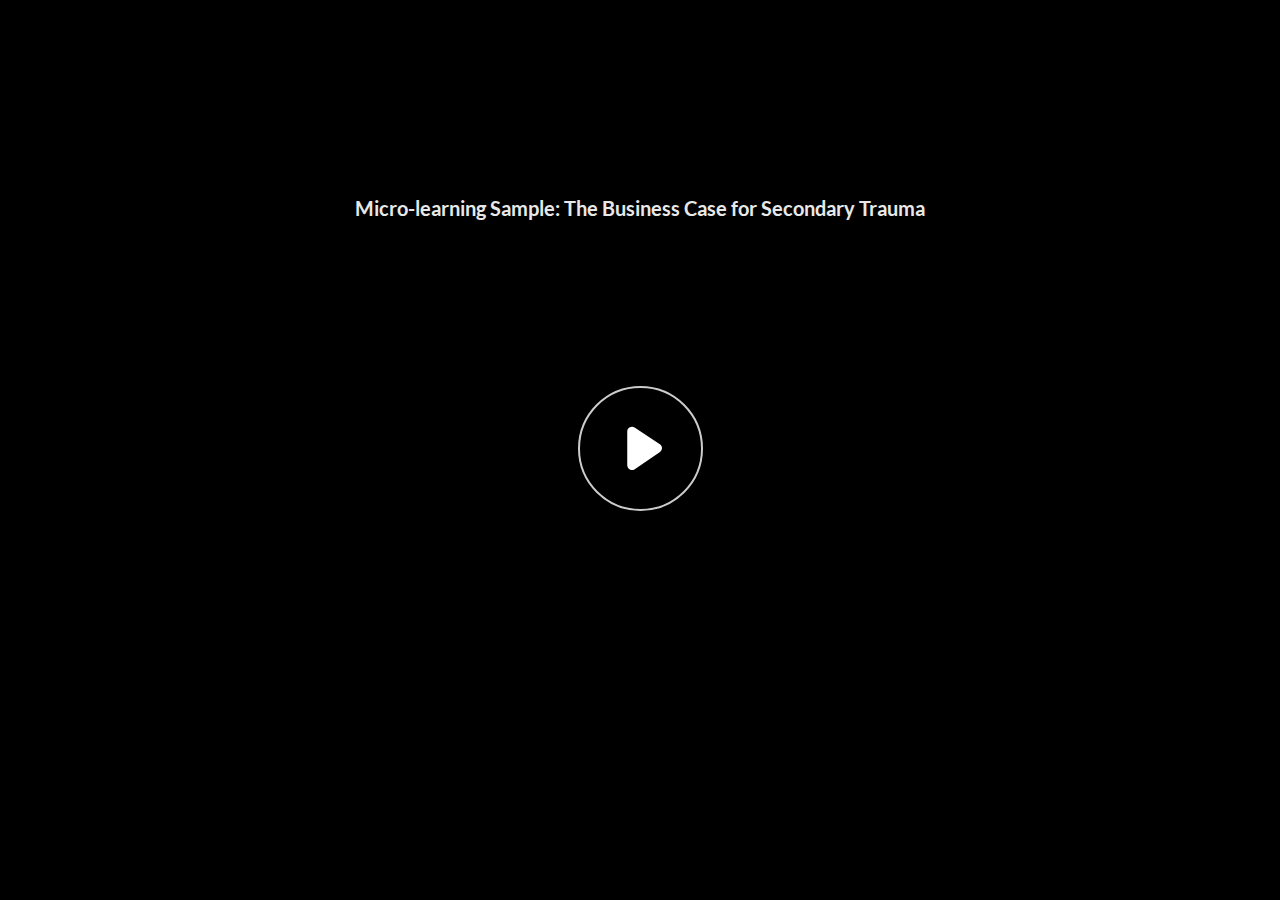
<file: index.html>
﻿<!doctype html>
<html lang="en-US">
<head>
  <meta charset="utf-8">
  <!-- Created using Storyline 360 x64 - http://www.articulate.com  -->
  <!-- version: 3.95.33670.0 -->
  <title>Micro-learning Sample: The Business Case for Secondary Trauma</title>
  <meta http-equiv="x-ua-compatible" content="IE=edge"/>
  <meta name="viewport" content="width=device-width,initial-scale=1,user-scalable=no,shrink-to-fit=no,minimal-ui"/>
  <meta name="apple-mobile-web-app-capable" content="yes"/>
  <style>
    html, body { height: 100%; padding: 0; margin: 0 }
    #app { height: 100%; width: 100%; }
  </style>

  <script>
    window.DS = {};
    window.globals = {
      DATA_PATH_BASE: '',
      HAS_FRAME: true,
      HAS_SLIDE: true,

      lmsPresent: false,
      tinCanPresent: false,
      cmi5Present: false,
      aoSupport: false,
      scale: 'noscale',
      captureRc: false,
      browserSize: 'optimal',
      bgColor: '#282828',
      features: 'DropInAcc,DropInBase,DropInCore,DropInInteractions,DropInMisc,DropInVectors,DropInVideo,LayerPresentAsDialog,MultipleQuizTracking,UpdatedThemeEditor',
      themeName: 'unified',
      preloaderColor: '#FFFFFF',
      suppressAnalytics: false,
      productChannel: 'stable',
      publishSource: 'storyline',
      aid: 'aid|53f8c001-f1ba-434d-8e84-e1bfda21e76f',
      cid: '15117acb-6af7-46b4-abe2-1689dc5ca49a',
      playerVersion: '3.95.33670.0',
      publishTimestamp: '2025-01-09T18:10:55.6596016Z',
      maxIosVideoElements: 10,
      connectionSettings: { message: 'You%20are%20offline.%20Trying%20to%20reconnect...', useDarkTheme: false, mode: 'disabled' },
      hasFeature: function(feature) {
        return this.features.split(',').includes(feature);
      },
      
      parseParams: function(qs) {
        if (window.globals.parsedParams != null) {
          return window.globals.parsedParams;
        }
        qs = (qs || window.location.search.substr(1)).split('+').join(' ');
        var params = {},
            tokens,
            re = /[?&]?([^=]+)=([^&]*)/g;

        while (tokens = re.exec(qs)) {
          params[decodeURIComponent(tokens[1]).trim()] =
            decodeURIComponent(tokens[2]).trim();
        }
        window.globals.parsedParams = params;
        return params;
      }

    };
  </script>
  <script>
    var isIe11 = ('ActiveXObject' in window || window.MSBlobBuilder != null)
      && window.msCrypto != null && !window.ActiveXObject;
    if (isIe11) {
      window.globals.unsupportedBrowser = true;
      document.write(atob('[base64]'));
    }
  </script>

  <script>
    if (window.globals.hasFeature('MultiLanguageSinglePackageSupport')) {
      
      
    }
  </script>

  
  <script>window.THREE = { };</script>
  
</head>
<body style="background: #282828" class="cs-HTML theme-unified">
  <!-- 360 -->
  <script>!function(){var e,i=/iPhone/i,o=/iPod/i,n=/iPad/i,t=/\biOS-universal(?:.+)Mac\b/i,r=/\bAndroid(?:.+)Mobile\b/i,a=/Android/i,d=/(?:SD4930UR|\bSilk(?:.+)Mobile\b)/i,p=/Silk/i,l=/Windows Phone/i,u=/\bWindows(?:.+)ARM\b/i,b=/BlackBerry/i,s=/BB10/i,c=/Opera Mini/i,f=/\b(CriOS|Chrome)(?:.+)Mobile/i,h=/Mobile(?:.+)Firefox\b/i,v=function(e){return void 0!==e&&"MacIntel"===e.platform&&"number"==typeof e.maxTouchPoints&&e.maxTouchPoints>1&&"undefined"==typeof MSStream};e=function(e){var m={userAgent:"",platform:"",maxTouchPoints:0};e||"undefined"==typeof navigator?"string"==typeof e?m.userAgent=e:e&&e.userAgent&&(m={userAgent:e.userAgent,platform:e.platform,maxTouchPoints:e.maxTouchPoints||0}):m={userAgent:navigator.userAgent,platform:navigator.platform,maxTouchPoints:navigator.maxTouchPoints||0};var g=m.userAgent,y=g.split("[FBAN");void 0!==y[1]&&(g=y[0]),void 0!==(y=g.split("Twitter"))[1]&&(g=y[0]);var A=function(e){return function(i){return i.test(e)}}(g),w={apple:{phone:A(i)&&!A(l),ipod:A(o),tablet:!A(i)&&(A(n)||v(m))&&!A(l),universal:A(t),device:(A(i)||A(o)||A(n)||A(t)||v(m))&&!A(l)},amazon:{phone:A(d),tablet:!A(d)&&A(p),device:A(d)||A(p)},android:{phone:!A(l)&&A(d)||!A(l)&&A(r),tablet:!A(l)&&!A(d)&&!A(r)&&(A(p)||A(a)),device:!A(l)&&(A(d)||A(p)||A(r)||A(a))||A(/\bokhttp\b/i)},windows:{phone:A(l),tablet:A(u),device:A(l)||A(u)},other:{blackberry:A(b),blackberry10:A(s),opera:A(c),firefox:A(h),chrome:A(f),device:A(b)||A(s)||A(c)||A(h)||A(f)},any:!1,phone:!1,tablet:!1};return w.any=w.apple.device||w.android.device||w.windows.device||w.other.device,w.phone=w.apple.phone||w.android.phone||w.windows.phone,w.tablet=w.apple.tablet||w.android.tablet||w.windows.tablet,w}(),"object"==typeof exports&&"undefined"!=typeof module?module.exports=e:"function"==typeof define&&define.amd?define((function(){return e})):this.isMobile=e}();
    window.isMobile.apple.tablet = window.isMobile.apple.tablet ||
      (navigator.platform === 'MacIntel' && navigator.maxTouchPoints > 1);
    window.isMobile.apple.device = window.isMobile.apple.device || window.isMobile.apple.tablet;
    window.isMobile.tablet = window.isMobile.tablet || window.isMobile.apple.tablet;
    window.isMobile.any = window.isMobile.any || window.isMobile.apple.tablet;
  </script>

  <div id="focus-sink" tabindex="-1"></div>

  <div id="preso"></div>
  <script>
    (function() {

      var classTypes = [ 'desktop', 'mobile', 'phone', 'tablet' ];

      var addDeviceClasses = function(prefix, testObj) {
        var curr, i;
        for (i = 0; i < classTypes.length; i++) {
          curr = classTypes[i];
          if (testObj[curr]) {
            document.body.classList.add(prefix + curr);
          }
        }
      };

      var params = window.globals.parseParams(),
          isDevicePreview = params.devicepreview === '1',
          isPhoneOverride = params.deviceType === 'phone' || (isDevicePreview && params.phone == '1'),
          isTabletOverride = (params.deviceType === 'tablet' || isDevicePreview) && !isPhoneOverride,
          isMobileOverride = isPhoneOverride || isTabletOverride;

      var deviceView = {
        desktop: !window.isMobile.any && !isMobileOverride,
        mobile: window.isMobile.any || isMobileOverride,
        phone: isPhoneOverride || (window.isMobile.phone && !isTabletOverride),
        tablet: isTabletOverride || window.isMobile.tablet
      };

      window.globals.deviceView = deviceView;
      window.isMobile.desktop = !window.isMobile.any;
      window.isMobile.mobile = window.isMobile.any;

      addDeviceClasses('view-', deviceView);

    })();
  </script>
  
  <script src='story_content/triggers.js' type=text/javascript></script>
<script src='story_content/user.js' type=text/javascript></script>
  <div class="slide-loader"></div>

  <script>
    var doc = document, loader = doc.body.querySelector('.slide-loader'); [ 1, 2, 3 ].forEach(function(n) { var d = doc.createElement('div'); d.style.backgroundColor = window.globals.preloaderColor; d.classList.add('mobile-loader-dot'); d.classList.add('dot' + n); loader.appendChild(d); });
  </script>

  <div class="mobile-load-title-overlay" style="display: none">
    <div class="mobile-load-title">Micro-learning Sample: The Business Case for Secondary Trauma</div>
  </div>

  <div class="mobile-chrome-warning"></div>

  
<style>
  .warn-connection-dialog {
    display: none;
    background: transparent;
    pointer-events: all;
    position: fixed;
    left: 0;
    top: 0;
    width: 100%;
    height: 100%;
    z-index: 999;
  }

  .warn-connection-content {
    pointer-events: all;
    border-radius: 4px;
    background: white;
    border: 1px solid #E7E7E7;
    color: #333333;
    box-shadow: 0 2px 4px rgba(0, 0, 0, 0.25);
    transition: all 150ms ease-out;
    position: absolute;
    white-space: nowrap;
  }

  .view-phone.is-landscape .warn-connection-content {
    left: 23px;
    bottom: 23px;
  }

  .view-tablet.is-landscape .warn-connection-content {
    left: 50%;
    top: 20px;
    transform: translateX(-50%);
  }

  .view-mobile.is-portrait .warn-connection-content {
    transform: translate(-50%, calc(-100% - 15px));
  }

  .warn-connection-content p {
    display: inline-block;
    margin: 0 8px 0 0;
    line-height: 33px;
    font-size: 11px;
  }

  .warn-connection-content svg {
    position: relative;
    vertical-align: middle;
    margin: 0 2px 2px 8px;
  }

  .view-desktop .warn-connection-content {
    left: 1.5em;
    bottom: 1.5em;
  }

  .view-desktop .warn-connection-content p {
    font-size: 1.1em;
  }

  .is-offline .warn-connection-dialog {
    display: block;
  }

  .is-offline .cs-panel * {
    pointer-events: none !important;
  }

  .is-offline .cs-panel {
    pointer-events: all !important;
  }

  .is-offline #nav-controls * {
    pointer-events: none !important;
  }

  .is-offline #nav-controls {
    pointer-events: all !important;
  }
</style>

<div class="warn-connection-dialog" role="alertdialog" aria-modal="true" tabindex="0" aria-labelledby="warn-connection-message">
  <div class="warn-connection-content">
    <svg width="17" height="15" viewBox="0 0 17 15" xmlns="http://www.w3.org/2000/svg">
      <path fill="#8F0000" stroke="white" d="M16.07,12.98 L15.88,12.23 L9.51,1.21 C8.97,0.26,7.6,0.26,7.06,1.21 L0.69,12.23 C0.15,13.16,0.81,14.36,1.91,14.36 H14.65 C15.47,14.36,16.05,13.7,16.07,12.98 Z"/>
      <path fill="white" stroke="white" d="M8.58,5.5 C8.35,5.28,8.5,5.35,8.21,5.32 C8.09,5.35,7.97,5.49,7.96,5.67 C7.97,5.79,7.98,5.92,7.98,6.04 L7.98,6.04 C7.99,6.17,8,6.31,8.01,6.43 L8.01,6.44 C8.03,6.92,8.06,7.41,8.09,7.9 L8.09,7.9 C8.12,8.39,8.14,8.88,8.17,9.37 C8.17,9.39,8.18,9.42,8.2,9.44 C8.23,9.46,8.25,9.47,8.28,9.47 C8.31,9.47,8.34,9.46,8.35,9.44 C8.37,9.43,8.38,9.4,8.39,9.35 L8.39,9.34 C8.39,9.24,8.4,9.15,8.4,9.05 L8.4,9.05 C8.41,8.96,8.41,8.86,8.42,8.75 C8.43,8.44,8.45,8.12,8.47,7.81 L8.47,7.81 C8.49,7.49,8.51,7.18,8.53,6.87 C8.55,6.46,8.56,6.05,8.59,5.64 L8.6,5.62 C8.6,5.57,8.59,5.53,8.58,5.5 L8.21,5.32 Z"/>
      <circle fill="white" stroke="white" cx="8.3" cy="11.35" r="0.3"/>
    </svg>
    <p id="warn-connection-message">You are offline. Trying to reconnect...</p>
  </div>
</div>

<script>
  (function() {
    window.DS.connection = {
      warningShown: false,
      assets: {},
      loadingAssetGroup: false,
      retryDelay: 500
    };

    var connectionSettings = window.globals.connectionSettings || {};

    var useConnectionMessages = window.AbortController != null &&
      window.location.protocol != 'file:' &&
      connectionSettings.mode === 'normal';

    window.DS.connection.useConnectionMessages = useConnectionMessages;

    var assetCount = 0;
    var checkLoadedId;


    if (useConnectionMessages && connectionSettings != null) {
      var contentEl = document.querySelector('.warn-connection-content');
      var messageEl = contentEl.querySelector('p');

      if (connectionSettings.useDarkTheme) {
        contentEl.style.borderColor = '#BABBBA';
        contentEl.style.backgroundColor = '#282828';
        contentEl.style.color = '#FFFFFF';
      }

      if (connectionSettings.message != null) {
        messageEl.textContent = window.decodeURIComponent(connectionSettings.message);
      }
    }

    function checkAssetsReady() {
      for (var i in DS.connection.assets) {
        if (!DS.connection.assets[i].success) {
          return false;
        }
      }
      return true;
    }

    function stopAssetGroup() {
      if (!useConnectionMessages) { return; }

      assetCount = 0;

      DS.connection.oldAssetGroup = DS.connection.assets;
      DS.connection.assets = {};
      DS.connection.loadingAssetGroup = false;
      clearInterval(checkLoadedId);
    }

    function startAssetGroup() {
      if (!useConnectionMessages) { return; }
      var ticks = 0;
      clearInterval(checkLoadedId);
      checkLoadedId = setInterval(function() {
        var loaded = 0;
        if (assetCount === 0 && loaded === 0) {
          clearInterval(checkLoadedId);
          return;
        }

        for (var i in DS.connection.assets) {
          if (DS.connection.assets[i].success) {
            loaded++;
          }
        }

        if (assetCount === loaded && checkAssetsReady()) {
          for (var i in DS.connection.assets) {
            if (DS.connection.assets[i].action) {
              DS.connection.assets[i].action();
            }
          }
          hideWarning();
          stopAssetGroup();
        }
      }, 100)
    }

    function requiredAsset(url, action, retry, type) {
      if (!useConnectionMessages) { return; }
      if (DS.connection.assets[url]) { return; }

      DS.connection.assets[url] = {
        success: false, action: action, retry: retry, type: type
      };
      assetCount = Object.keys(DS.connection.assets).length;
      if (!DS.connection.loadingAssetGroup) {
        startAssetGroup();
      }
      DS.connection.loadingAssetGroup = true;
    }

    function assetLoaded(url) {
      if (!useConnectionMessages) { return; }
      if (DS.connection.assets[url]) {
        DS.connection.assets[url].success = true;
      }
    }

    function assetFailed(url) {
      if (!useConnectionMessages) { return; }
      if (!DS.connection.assets[url]) {
        if (/\.js$/.test(url) && url.indexOf('transcripts') === -1) {
          setTimeout(function() {
            if (DS.connection.lastSlideLoaded != null) {
              DS.connection.lastSlideLoaded();
            }
          }, DS.connection.retryDelay);
        }
        return;
      }
      if (!DS.connection.warningShown) { showWarning(); }
      if (DS.connection.assets[url].retry) {
        setTimeout(function() {
          if (!DS.connection.assets[url].success) {
            DS.connection.assets[url].retry()
          }
        }, DS.connection.retryDelay);
      }
    }

    function hideWarning() {
      document.body.classList.remove('is-offline');
      DS.connection.warningShown = false;
      enableKeys();
    }
    DS.connection.hideWarning = hideWarning

    function showWarning(btn) {
      document.body.classList.add('is-offline')
      DS.connection.warningShown = true;
      updateWarningPosition();
      disableKeys();
    }

    function updateWarningPosition() {
      if (!DS.connection.warningShown) {
        return;
      }

      var isPortrait = document.body.classList.contains('is-portrait');
      var isMobile = document.body.classList.contains('view-mobile');
      var warningEl = document.querySelector('.warn-connection-content');

      if (isPortrait && isMobile) {
        var slide = document.querySelector('.primary-slide');
        var slideRect = slide != null
          ? slide.getBoundingClientRect()
          : { top: window.innerHeight, left: 0, width: window.innerWidth };

        warningEl.style.top = `${slideRect.top}px`
        warningEl.style.left = `${slideRect.left + slideRect.width / 2}px`
      } else {
        warningEl.style.top = null;
        warningEl.style.left = null;
      }

      window.requestAnimationFrame(updateWarningPosition);
    }

    function onDisableKeyDown(e) {
      e.preventDefault();
      e.stopImmediatePropagation();
    }

    function onDisableKeyUp(e) {
      e.preventDefault();
      e.stopImmediatePropagation();
    }

    var accStyle = document.createElement('style');
    var warnDialogEl = document.querySelector('.warn-connection-dialog');

    function disableKeys() {
      if (DS.views && DS.views.nsStack && DS.views.nsStack.length === 1) {
        DS.views.nsStack[0].tabReachable = false
        DS.views.nsStack[0].updateTabIndex(true, true);
      }

      accStyle.innerHTML = '.acc-shadow-dom { display: none; }';
      document.body.appendChild(accStyle);

      warnDialogEl.parentNode.append(warnDialogEl);
      warnDialogEl.focus();
    }

    function enableKeys() {
      accStyle.remove();
      if (DS.views && DS.views.nsStack && DS.views.nsStack.length === 1 && DS.views.nsStack[0].name === '_frame') {
        DS.views.nsStack[0].tabReachable = true;
        DS.views.nsStack[0].updateTabIndex();
      }
    }

    // these will all be noops if the feature flag isn't set in
    // the data and `window.globals.features`
    DS.connection.requiredAsset = requiredAsset;
    DS.connection.assetLoaded = assetLoaded;
    DS.connection.assetFailed = assetFailed;
    DS.connection.stopAssetGroup = stopAssetGroup;
    DS.connection.startAssetGroup = startAssetGroup;
  })();
</script>


  <script>
    
    if (window.autoSpider && window.vInterfaceObject) {
      document.querySelector('.mobile-load-title-overlay').style.display = 'none';
    }
  </script>

  

  <link rel="stylesheet" href="html5/data/css/output.min.css" data-noprefix/>
</body>
<script src="html5/lib/scripts/bootstrapper.min.js"></script>
</html>
</file>
<file: html5/data/css/output.min.css>
@font-face {
  font-family: 'LatoBold Charset1_ BoldB2757E48';
  src: url('[data-uri]');
  font-style: normal;
  font-weight: normal;
}
@font-face {
  font-family: 'Lato Charset1_ 6RHucdBu21BCA46B';
  src: url('[data-uri]');
  font-style: normal;
  font-weight: normal;
}
@font-face {
  font-family: 'Open Sans Charset1_ 6oe4DE10E85';
  src: url('[data-uri]');
  font-style: normal;
  font-weight: normal;
}
@font-face {
  font-family: 'Arial Charset1_ 6VKyihXD216A6E7';
  src: url('[data-uri]');
  font-style: normal;
  font-weight: normal;
}
@font-face {
  font-family: 'Open SansBold CharsBoldAE76CB43';
  src: url('[data-uri]');
  font-style: normal;
  font-weight: normal;
}
@font-face {
  font-family: 'Open Sans Charset0_v9TY33EDE6F2';
  src: url('[data-uri]');
  font-style: normal;
  font-weight: normal;
}
@font-face {
  font-family: 'Arial Charset0_v8wz5YMo9EE9FF07';
  src: url('[data-uri]');
  font-style: normal;
  font-weight: normal;
}
@font-face {
  font-family: 'Open SansBold CharsBoldE47A47C6';
  src: url('[data-uri]');
  font-style: normal;
  font-weight: normal;
}
.cs-HTML {
  background: rgba(40, 40, 40, 1);
}
.cs-pxabnsnfns00001000101 .cs-infopanel  {
  box-shadow: 0 1px 0 rgba(0, 0, 0, 0);
  background: rgba(255, 255, 255, 1);
}
.cs-pxabnsnfns00001000101 .cs-infopanel .cs-link {
  color: rgba(186, 187, 186, 1);
}
.cs-pxabnsnfns00001000101 .cs-infopanel .cs-link:hover {
  color: rgba(255, 255, 255, 1);
}
.cs-pxabnsnfns00001000101 .cs-infopanel .cs-name {
  color: rgba(68, 68, 68, 1);
}
.cs-pxabnsnfns00001000101 .cs-infopanel .cs-title {
  color: rgba(153, 153, 153, 1);
}
.cs-pxabnsnfns00001000101 .cs-infopanelpopup  {
  box-shadow: 0 1px 0 rgba(0, 0, 0, 0);
  background: rgba(0, 0, 0, 0);
}
.cs-pxabnsnfns00001000101 .cs-infopanelpopup .cs-link {
  color: rgba(255, 0, 0, 1);
}
.cs-pxabnsnfns00001000101 .cs-infopanelpopup .cs-link:hover {
  color: rgba(255, 255, 255, 1);
}
.cs-pxabnsnfns00001000101 .cs-infopanelpopup .cs-name {
  color: rgba(255, 255, 255, 1);
}
.cs-pxabnsnfns00001000101 .cs-infopanelpopup .cs-bio {
  color: rgba(186, 187, 186, 1);
}
.cs-pxabnsnfns00001000101 .cs-timer  {
  color: rgba(186, 187, 186, 1);
}
.cs-pxabnsnfns00001000101 .cs-duration stop:first-child {
  stop-color: rgba(60, 60, 60, 1);
}
.cs-pxabnsnfns00001000101 .cs-duration stop:last-child {
  stop-color: rgba(60, 60, 60, 1);
}
.cs-pxabnsnfns00001000101 .cs-elapsed stop:first-child {
  stop-color: rgba(254, 227, 71, 1);
}
.cs-pxabnsnfns00001000101 .cs-elapsed stop:last-child {
  stop-color: rgba(254, 227, 71, 1);
}
.cs-pxabnsnfns00001000101 .cs-timer .cs-pie .cs-innerstroke {
  stroke: rgba(199, 199, 199, 1);
}
.cs-pxabnsnfns00001000101 .cs-timer .cs-pie .cs-innerborder {
  stroke: rgba(255, 255, 255, 1);
}
.cs-pxabnsnfns00001000101 .cs-window  {
  box-shadow: 0 8px 5px rgba(0, 0, 0, 0.2);
  border-color: rgba(49, 99, 0, 0);
  background: rgba(33, 33, 33, 1);
  color: rgba(248, 248, 248, 1);
}
.cs-pxabnsnfns00001000101 .cs-window .cs-diva {
  border-color: rgba(78, 78, 78, 1);
}
.cs-pxabnsnfns00001000101 .cs-window .cs-divb {
  border-color: rgba(78, 78, 78, 0);
}
.cs-pxabnsnfns00001000101 .cs-editor .cs-editor-slide {
  color: rgba(226, 226, 226, 1);
}
.cs-pxabnsnfns00001000101 .cs-editor .cs-editor-html {
  color: rgba(186, 187, 186, 1);
}
.cs-pxabnsnfns00001000101 .cs-editor .cs-editor-button {
  text-shadow: 0 1px 0 rgba(0, 0, 0, 0);
  color: rgba(255, 255, 255, 1);
  border-color: rgba(211, 211, 211, 1);
  background: rgba(34, 34, 34, 1);
}
.cs-pxabnsnfns00001000101 .cs-editor .cs-editor-button:hover {
  background: rgba(68, 68, 68, 1);
}
.cs-pxabnsnfns00001000101 .cs-editor .cs-editor-button:active {
  background: rgba(68, 68, 68, 1);
}
.cs-pxabnsnfns00001000101 .cs-listitem  {
  color: rgba(186, 187, 186, 1);
  border-color: none;
  border: 1px solid transparent;
}
.cs-pxabnsnfns00001000101 .cs-listitem:hover {
  background: rgba(255, 255, 255, 0.06);
  border-color: rgba(108, 108, 108, 1) !important;
  border-width: 1px;
  border-radius: 2px;
  border-style: solid;
  box-sizing: border-box;
}
.cs-pxabnsnfns00001000101 .cs-listitem.hover {
  background: rgba(255, 255, 255, 0.06);
  border-color: rgba(108, 108, 108, 1) !important;
  border-width: 1px;
  border-radius: 2px;
  border-style: solid;
  box-sizing: border-box;
}
.cs-pxabnsnfns00001000101 .cs-glossary  {
  color: rgba(186, 187, 186, 1);
}
.cs-pxabnsnfns00001000101 .cs-glossary .cs-scrolling-panel {
  background: rgba(0, 0, 0, 0);
}
.cs-pxabnsnfns00001000101 .cs-glossary .cs-term.cs-selected .cs-choice-list-trigger {
  color: rgba(255, 255, 255, 1);
  background: rgba(255, 255, 255, 1);
}
.cs-pxabnsnfns00001000101 .cs-glossary .cs-term.cs-selected .cs-choice-list-trigger:focus {
  color: rgba(255, 255, 255, 1);
  background: rgba(255, 255, 255, 1);
}
.cs-pxabnsnfns00001000101 .cs-glossary .cs-term:hover .cs-choice-list-trigger {
  background: rgba(186, 187, 186, 1);
}
.cs-pxabnsnfns00001000101 .cs-glossary .cs-term.hover .cs-choice-list-trigger {
  background: rgba(186, 187, 186, 1);
}
.cs-pxabnsnfns00001000101 .cs-glossary .cs-term .cs-choice-list-trigger:focus {
  background: rgba(186, 187, 186, 1);
}
.cs-pxabnsnfns00001000101 .cs-glossary .cs-diva {
  border-color: rgba(0, 0, 0, 0);
}
.cs-pxabnsnfns00001000101 .cs-glossary .cs-divb {
  border-color: rgba(0, 0, 0, 0);
}
.cs-pxabnsnfns00001000101 .cs-glossary .cs-divc {
  border-color: rgba(0, 0, 0, 0);
}
.cs-pxabnsnfns00001000101 .cs-glossary .cs-heading {
  color: rgba(248, 248, 248, 1);
  font-weight: 700;
}
.note-content p span {
  color: rgba(186, 187, 186, 1);
  line-height: 1.4em;
  font-size: 103.769%;
}
.cs-pxabnsnfns00001000101 .cs-resource .cs-separator {
  border-color: rgba(0, 0, 0, 0);
}
.cs-pxabnsnfns00001000101 .cs-outline  {
  color: rgba(45, 45, 45, 1);
}
.cs-pxabnsnfns00001000101 .cs-outline .cs-diva {
  border-color: rgba(0, 0, 0, 0);
}
.cs-pxabnsnfns00001000101 .cs-outline .cs-divb {
  border-color: rgba(0, 0, 0, 0);
}
.cs-pxabnsnfns00001000101 .cs-outline .cs-divc {
  border-color: rgba(0, 0, 0, 0);
}
.cs-pxabnsnfns00001000101 .cs-outline .cs-search-filter:hover {
  color: rgba(0, 0, 0, 0);
}
.cs-pxabnsnfns00001000101 .cs-outline .cs-search-filter.hover {
  color: rgba(0, 0, 0, 0);
}
.cs-pxabnsnfns00001000101 .cs-transcript  {
  color: rgba(255, 255, 255, 1);
}
.cs-pxabnsnfns00001000101 .cs-transcript .cs-div {
  border-color: rgba(0, 0, 0, 0);
}
.cs-pxabnsnfns00001000101 .cs-tabs:not(.topmenu-item) {
  color: rgba(248, 248, 248, 1);
}
.cs-pxabnsnfns00001000101 .cs-tabs .cs-inner-button:not(.topmenu-item) {
  text-shadow: 0 1px 0 rgba(0, 0, 0, 0);
}
.cs-pxabnsnfns00001000101 .cs-tabs:hover:not(.topmenu-item) {
  color: rgba(248, 248, 248, 1);
}
.cs-pxabnsnfns00001000101 .cs-tabs.cs-selected {
  background: rgba(0, 0, 0, 0);
  color: rgba(248, 248, 248, 1);
}
.cs-pxabnsnfns00001000101 .cs-seekcontrol  {
  background: rgba(0, 0, 0, 0);
  border-color: rgba(0, 0, 0, 0);
}
.cs-pxabnsnfns00001000101 .cs-seekcontrol .cs-button:hover .cs-icon {
  fill: rgba(255, 255, 255, 1);
}
.cs-pxabnsnfns00001000101 .cs-seekcontrol .cs-button.hover .cs-icon {
  fill: rgba(255, 255, 255, 1);
}
.cs-pxabnsnfns00001000101 .cs-seekcontrol .cs-button .cs-icon-shadow {
  fill: rgba(0, 0, 0, 0);
}
.cs-pxabnsnfns00001000101 .cs-seekcontrol .cs-button .cs-icon {
  fill: rgba(180, 180, 180, 1);
}
.cs-pxabnsnfns00001000101 .cs-seekcontrol .cs-seek .cs-fill {
  background: rgba(255, 255, 255, 0.6);
}
.cs-pxabnsnfns00001000101 .cs-seekcontrol .cs-seek {
  background: rgba(108, 108, 108, 1);
  border-color: rgba(0, 0, 0, 0);
}
.cs-pxabnsnfns00001000101 .cs-searchinput .cs-input {
  color: rgba(186, 187, 186, 1);
  border-color: rgba(0, 0, 0, 0);
  background: rgba(255, 255, 255, 0.06);
}
.cs-pxabnsnfns00001000101 .cs-searchinput .cs-input:focus {
  color: rgba(248, 248, 248, 1);
  background: rgba(41, 41, 41, 1);
}
.cs-pxabnsnfns00001000101 .cs-searchinput .cs-input:hover {
  box-shadow: inset 0 0 1px 0 rgba(69, 126, 19, 0);
}
.cs-pxabnsnfns00001000101 .cs-searchinput .cs-input.hover {
  box-shadow: inset 0 0 1px 0 rgba(69, 126, 19, 0);
}
.cs-pxabnsnfns00001000101 .cs-searchinput .cs-button .cs-icon {
  fill: rgba(186, 187, 186, 1);
}
.cs-pxabnsnfns00001000101 .cs-searchinput .cs-button:hover {
  fill: rgba(63, 133, 0, 1);
}
.cs-pxabnsnfns00001000101 .cs-searchinput .cs-button.hover {
  fill: rgba(63, 133, 0, 1);
}
.cs-pxabnsnfns00001000101 .cs-menu  {
  box-shadow: 0 1px 0 rgba(0, 0, 0, 0);
  background: rgba(33, 33, 33, 1);
}
.cs-pxabnsnfns00001000101 .cs-topmenu-item.active .cs-tab {
  background: rgba(33, 33, 33, 1);
}
.cs-pxabnsnfns00001000101 .cs-logo  {
  box-shadow: 0 1px 0 rgba(37, 75, 0, 1);
  background: rgba(255, 255, 255, 0);
}
.cs-pxabnsnfns00001000101 .cs-checkbox  {
  color: rgba(255, 255, 255, 1);
}
.cs-pxabnsnfns00001000101 .cs-checkbox:hover {
  border-color: rgba(175, 221, 130, 1);
}
.cs-pxabnsnfns00001000101 .cs-checkbox.hover {
  border-color: rgba(175, 221, 130, 1);
}
.cs-pxabnsnfns00001000101 .cs-checkbox .cs-box {
  color: rgba(255, 255, 255, 1);
  border-color: rgba(42, 83, 0, 1);
}
.cs-pxabnsnfns00001000101 .cs-checkbox .cs-box:checked::after {
  color: rgba(43, 196, 0, 1);
}
.cs-pxabnsnfns00001000101 .cs-button  {
  text-shadow: 0 1px 0 rgba(0, 0, 0, 0);
  color: rgba(186, 187, 186, 1);
  border-color: rgba(0, 0, 0, 0);
  background: rgba(0, 0, 0, 0);
  box-shadow: 0 1px 0 rgba(0, 0, 0, 0);
}
.cs-pxabnsnfns00001000101 .cs-button .cs-icon {
  fill: rgba(186, 187, 186, 1);
}
.cs-pxabnsnfns00001000101 .cs-button .cs-icon-shadow {
  fill: rgba(0, 0, 0, 0);
}
.cs-pxabnsnfns00001000101 .cs-button:hover {
  background: rgba(248, 248, 248, 1);
}
.cs-pxabnsnfns00001000101 .cs-button.hover {
  background: rgba(248, 248, 248, 1);
}
.cs-pxabnsnfns00001000101 .cs-button:active {
  background: rgba(0, 0, 0, 0);
}
.cs-pxabnsnfns00001000101 .cs-button.cs-disabled:hover {
  background: rgba(0, 0, 0, 0);
}
.cs-pxabnsnfns00001000101 .cs-button.cs-disabled.hover {
  background: rgba(0, 0, 0, 0);
}
.cs-pxabnsnfns00001000101 .cs-button.cs-disabled:active {
  background: rgba(0, 0, 0, 0);
}
.cs-pxabnsnfns00001000101 .cs-button.cs-volume:hover {
  background: rgba(0, 0, 0, 0);
}
.cs-pxabnsnfns00001000101 .cs-button.cs-volume.hover {
  background: rgba(0, 0, 0, 0);
}
.cs-pxabnsnfns00001000101 .cs-button.cs-volume:active {
  background: rgba(0, 0, 0, 0);
}
.cs-pxabnsnfns00001000101.cs-base  {
  color: rgba(186, 187, 186, 1);
  border-color: rgba(40, 40, 40, 1);
  background: rgba(40, 40, 40, 1);
}
.cs-pxabnsnfns00001000101.cs-base .cs-separator .cs-diva {
  background: rgba(69, 69, 69, 1);
}
.cs-pxabnsnfns00001000101.cs-base .cs-separator .cs-divb {
  background: rgba(0, 0, 0, 0);
}
.cs-pxabnsnfns00001000101.cs-base .cs-topmenu-item.active .cs-tab {
  border-color: rgba(69, 69, 69, 1);
}
.cs-pxabnsnfns00001000101.cs-base .cs-topmenu-item.active .cs-panel {
  border-color: rgba(69, 69, 69, 1);
}
.cs-pxabnsnfns00001000101.cs-base .cs-left {
  background: rgba(33, 33, 33, 1);
}
.cs-pxabnsnfns00001000101.cs-base .cs-area-primary .cs-slide-container {
  background: rgba(40, 40, 40, 1);
}
.cs-pxabnsnfns00001000101.cs-base.cs-custom-theme .cs-brandhighlight-bg {
  background: rgba(79, 189, 244, 1) !important;
}
.cs-pxabnsnfns00001000101.cs-base.cs-custom-theme .cs-brandhighlight-secondary-bg {
  background: rgba(255, 255, 255, 1) !important;
}
.cs-pxabnsnfns00001000101.cs-base.cs-custom-theme .cs-brandhighlight-border {
  border-color: rgba(79, 189, 244, 1) !important;
}
.cs-pxabnsnfns00001000101.cs-base.cs-custom-theme .cs-brandhighlight-text {
  color: rgba(79, 189, 244, 1) !important;
}
.cs-pxabnsnfns00001000101.cs-base.cs-custom-theme .cs-brandhighlight-fill {
  fill: rgba(79, 189, 244, 1) !important;
}
.cs-pxabnsnfns00001000101.cs-base.cs-custom-theme .cs-listitem.cs-selected {
  background-color: rgba(255, 255, 255, 0.06) !important;
}
.cs-pxabnsnfns00001000101 .cs-volume::-moz-range-thumb {
  border-color: rgba(43, 85, 0, 1);
  box-shadow: inset 0 0 1px 0 rgba(43, 85, 0, 1);
  background: rgba(255, 255, 255, 1);
}
.cs-pxabnsnfns00001000101 .cs-volume::-ms-thumb {
  border-color: rgba(43, 85, 0, 1);
  box-shadow: inset 0 0 1px 0 rgba(43, 85, 0, 1);
  background: rgba(255, 255, 255, 1);
}
.cs-pxabnsnfns00001000101 .cs-volume::-webkit-slider-thumb {
  border-color: rgba(43, 85, 0, 1);
  box-shadow: inset 0 0 1px 0 rgba(43, 85, 0, 1);
  background: rgba(255, 255, 255, 1);
}
.cs-pxabnsnfns00001000101 .cs-volume::-moz-range-track {
  border-color: rgba(66, 140, 1, 1);
  background: rgba(108, 108, 108, 1);
}
.cs-pxabnsnfns00001000101 .cs-volume::-ms-track {
  border-color: rgba(66, 140, 1, 1);
  background: rgba(108, 108, 108, 1);
}
.cs-pxabnsnfns00001000101 .cs-volume::-webkit-slider-runnable-track {
  border-color: rgba(66, 140, 1, 1);
  background: rgba(108, 108, 108, 1);
}
body.show-focus .tab-focus-box {
  box-shadow: 0 0 0 1px rgba(255, 255, 0, 1), 0 0 0 3px rgba(0, 32, 96, 1), 0 0 5px 5px rgba(255, 255, 0, 1);
  border-color: transparent;
  outline: 2px transparent solid;
}
.skipnav {
  box-shadow: 0 0 0 1px rgba(255, 255, 0, 1), 0 0 0 3px rgba(0, 32, 96, 1), 0 0 5px 5px rgba(255, 255, 0, 1);
  border-color: transparent;
  outline: 2px transparent solid;
}
.cs-pxabnsnfns00001000101 .cs-listitem:hover {
  color: none;
}
.cs-pxabnsnfns00001000101 .cs-listitem.hover {
  color: none;
}
.cs-pxabnsnfns00001000101 .cs-listitem.cs-viewed {
  color: #BABBBA;
}
.cs-pxabnsnfns00001000101 .cs-listitem {
  color: #BABBBA;
}
.cs-pxabnsnfns00001000101 .cs-listitem:hover .cs-icon-carrot * {
  fill: none;
}
.cs-pxabnsnfns00001000101 .cs-listitem.hover .cs-icon-carrot * {
  fill: none;
}
.cs-pxabnsnfns00001000101 .cs-listitem .cs-icon-carrot {
  color: none;
  top: calc(3px);
}
.cs-pxabnsnfns00001000101 .cs-listitem .cs-icon-carrot .cs-shadow {
  color: #F8F8F8;
}
.cs-pxabnsnfns00001000101 .item-collapsible .is-scene {
  color: #F8F8F8 !important;
  font-weight: 700;
}
.cs-pxabnsnfns00001000101 .is-scene .cs-icon-carrot * {
  color: #F8F8F8 !important;
  font-weight: 700;
}
.cs-pxabnsnfns00001000101 .is-scene:not(.outline-links-collapse) > a {
  color: #F8F8F8;
}
.cs-pxabnsnfns00001000101 .is-scene:not(.outline-links-collapse) .cs-icon-carrot * {
  fill: none !important;
  color: #F8F8F8 !important;
}
.cs-pxabnsnfns00001000101 .tabs, .cs-pxabnsnfns00001000101 .cs-logo {
  border-bottom: 1px solid rgba(108, 108, 108, 1);
}
.cs-pxabnsnfns00001000101 .area-secondary-wrapper:after {
  background-image: url('[data-uri]');
  background-size: 100%;
}
.cs-pxabnsnfns00001000101 .panel-footer {
  background: #212121;
}
.cs-pxabnsnfns00001000101 #outline-search {
  background: rgba(255, 255, 255, 0.06);
  border-color: rgba(108, 108, 108, 1);
  border-width: 1px;
  border-style: solid;
}
.cs-pxabnsnfns00001000101 .topmenu-panel #outline-search {
  background: #545454;
}
.cs-pxabnsnfns00001000101 .search-icon circle, .cs-pxabnsnfns00001000101 .search-icon path {
  stroke: #BABBBA;
}
.cs-pxabnsnfns00001000101 #outline-search input[type   =search] {
  color: #F8F8F8;
}
.cs-pxabnsnfns00001000101 #outline-search ::-webkit-input-placeholder {
  color: #BABBBA !important;
}
.cs-pxabnsnfns00001000101 #outline-search :-ms-input-placeholder {
  color: #BABBBA !important;
}
.cs-pxabnsnfns00001000101 #outline-search ::-moz-placeholder {
  color: #BABBBA !important;
  opacity: 1;
}
.cs-pxabnsnfns00001000101 .cs-topmenu-item.active, body:not(.is-touchable-tablet) .cs-pxabnsnfns00001000101 .cs-topmenu-item:hover {
  color: #F8F8F8;
}
.cs-pxabnsnfns00001000101 .cs-topmenu-item.button-tapped {
  color: #F8F8F8;
}
.cs-pxabnsnfns00001000101 .cs-topmenu-item.active .cs-tab, .cs-pxabnsnfns00001000101 .cs-topmenu-item .cs-tab {
  background: transparent !important;
  border: none !important;
}
.cs-pxabnsnfns00001000101 .top-tabs-drop-icon div {
  background: #BABBBA;
}
.cs-pxabnsnfns00001000101 .cs-panel.topmenu-panel .panel-content, .cs-pxabnsnfns00001000101 .top-tabs-drop {
  background: #212121;
}
.cs-pxabnsnfns00001000101 .cs-topmenu-item.active .cs-panel {
  background: #212121;
}
.cs-pxabnsnfns00001000101 .cs-menu.topmenu-panel, .cs-pxabnsnfns00001000101 .top-tabs-drop {
  border: 1px solid rgba(69, 69, 69, 1) !important;
  border-radius: 3px;
}
.cs-pxabnsnfns00001000101 .resources .resources-list a:hover {
  background: rgba(255, 255, 255, 0.06);
}
body:not(.is-touchable-tablet) .cs-pxabnsnfns00001000101 .resources .resources-list a:hover {
  background: rgba(255, 255, 255, 0.06);
}
.cs-pxabnsnfns00001000101 .resources .resources-list a.hover {
  background: rgba(255, 255, 255, 0.06);
}
body:not(.is-touchable-tablet) .cs-pxabnsnfns00001000101 .resources .resources-list a.hover {
  background: rgba(255, 255, 255, 0.06);
}
.cs-pxabnsnfns00001000101 .resources .resources-list a.button-tapped {
  background: rgba(255, 255, 255, 0.06);
}
.cs-pxabnsnfns00001000101 .cs-icon path, .cs-pxabnsnfns00001000101 .cs-icon rect, .cs-pxabnsnfns00001000101 .cs-icon polygon, .cs-pxabnsnfns00001000101 .menu-icon-wrapper.menu-icon-wrapper-hover path {
  fill: #BABBBA;
}
.cs-pxabnsnfns00001000101 .cs-icon .icon-stroke-only {
  fill: none !important;
  stroke: #BABBBA !important;
}
body:not(.is-touchable-tablet) .cs-pxabnsnfns00001000101 .cs-button:hover .cs-icon path, body:not(.is-touchable-tablet) .cs-pxabnsnfns00001000101 .cs-button:hover .cs-icon rect, body:not(.is-touchable-tablet) .cs-pxabnsnfns00001000101 .cs-button:hover .cs-icon polygon {
  fill: #F8F8F8;
}
body:not(.is-touchable-tablet) .cs-pxabnsnfns00001000101 .cs-tabs:hover .search-icon circle, body:not(.is-touchable-tablet) .cs-pxabnsnfns00001000101 .cs-tabs:hover .search-icon path {
  stroke: #F8F8F8;
}
.cs-pxabnsnfns00001000101 .cs-button.button-tapped .cs-icon path, .cs-pxabnsnfns00001000101 .cs-button.button-tapped .cs-icon rect, .cs-pxabnsnfns00001000101 .cs-button.button-tapped .cs-icon polygon {
  fill: #F8F8F8;
}
body:not(.is-touchable-tablet) .cs-pxabnsnfns00001000101 .cs-button:hover .cs-icon .icon-stroke-only {
  fill: none !important;
  stroke: #F8F8F8 !important;
}
.cs-pxabnsnfns00001000101 .cs-button:button-tapped .cs-icon .icon-stroke-only {
  fill: none !important;
  stroke: #F8F8F8 !important;
}
.cs-pxabnsnfns00001000101 .menu-icon-wrapper.menu-icon-wrapper-hover svg path {
  fill: #F8F8F8;
}
.floating-sidebar:not(.sidebar-closed) .cs-pxabnsnfns00001000101 #hamburger .menu-icon-wrapper svg path {
  fill: #BABBBA;
}
.floating-sidebar:not(.sidebar-closed) .cs-pxabnsnfns00001000101 #hamburger .menu-icon-wrapper.menu-icon-wrapper-hover svg path {
  fill: #F8F8F8;
}
.cs-pxabnsnfns00001000101 .volume .btn:before {
  background-image: url('[data-uri]');
}
.cs-pxabnsnfns00001000101 .volume-track {
  background: #6C6C6C;
}
.cs-pxabnsnfns00001000101 .volume-icon circle {
  stroke: #BABBBA;
}
.cs-pxabnsnfns00001000101 .cs-settings > .settings-panel {
  background: #212121;
  border: 1px solid rgba(69, 69, 69, 1) !important;
  border-radius: 3px;
}
.cs-pxabnsnfns00001000101 .cs-settings > .panel-down-arrow {
  fill: #212121;
}
.cs-pxabnsnfns00001000101 .switch-toggle .border {
  stroke: #7C7C7C;
}
.cs-pxabnsnfns00001000101 .switch-toggle .thumb-off .thumb {
  fill: #A2A2A2;
}
.cs-pxabnsnfns00001000101 .switch-toggle .thumb-on .track {
  fill: rgba(79, 189, 244, 1);
}
.cs-pxabnsnfns00001000101 .switch-toggle .thumb-off .track {
  fill: rgba(255, 255, 255, 0.1);
}
.cs-pxabnsnfns00001000101 .switch-label {
  color: #BABBBA;
}
.cs-pxabnsnfns00001000101 .cs-panel .scrollarea-btn:after {
  background: rgba(179, 180, 179, 0.75);
}
.scrollarea-scrollbar:hover .scrollarea-btn:after, .scrollarea-scrollbar.highlight-scrollbar .scrollarea-btn:after {
  background: rgba(179, 180, 179, 0.75);
}
.floating-sidebar .sidebar-overlay {
  background: rgba(0, 0, 0, 0.85);
}
.cs-pxabnsnfns00001000101 .overlay-message {
  background: rgba(0, 0, 0, 0.85);
}
.cs-pxabnsnfns00001000101 .top-ui-bg, .cs-pxabnsnfns00001000101 .bottom-ui-bg, .cs-pxabnsnfns00001000101 .right-ui-bg, .cs-pxabnsnfns00001000101 .left-ui-bg {
  background: rgba(40, 40, 40, 0.8);
}
.cs-pxabnsnfns00001000101 .circle-progress-bg {
  fill: #282828;
}
.cs-pxabnsnfns00001000101 .circle-progress-well {
  fill: #6C6C6C;
}
.cs-pxabnsnfns00001000101 .circle-progress-pie {
  stroke: #6C6C6C;
}
.cs-pxabnsnfns00001000101 .lightbox .option-pane {
  background: rgba(40, 40, 40, 0.8);
}
.cs-pxabnsnfns00001000101 .lightbox .option-pane:before {
  background: #282828;
}
.cs-pxabnsnfns00001000101 .message-window {
  background: #212121;
  border: 1px solid rgba(255, 255, 255, 1) !important;
  border-radius: 3px;
}
.cs-pxabnsnfns00001000101 .message-window-header p, .cs-pxabnsnfns00001000101 .message-window-text {
  color: #F8F8F8;
}
.cs-pxabnsnfns00001000101 .message-window-header p {
  border-bottom: 1px solid rgba(255, 255, 255, 1);
}
.cs-pxabnsnfns00001000101 .message-window button.slide-object-button {
  border: 1px solid rgba(255, 255, 255, 1) !important;
}
.cs-pxabnsnfns00001000101 .message-window button.slide-object-button:hover {
  background: rgba(255, 255, 255, 0.06) !important;
}
.message-window .slide-object-button tspan, .message-window .slide-object-button-text tspan {
  fill: #F8F8F8 !important;
}
body:not(.is-touchable-tablet) .cs-pxabnsnfns00001000101 .cs-button:hover .text {
  color: #F8F8F8;
}
.cs-pxabnsnfns00001000101 .cs-button.button-tapped .text {
  color: #F8F8F8;
}
.cs-pxabnsnfns00001000101.cs-base {
  background: #282828;
}
.cs-pxabnsnfns00001000101 .cs-menu {
  background: transparent;
}
.cs-pxabnsnfns00001000101 .progress-bar .progress-bar-fill:after {
  background: #FFFFFF !important;
}
.cs-pxabnsnfns00001000101 .volume-dot {
  background: #FFFFFF !important;
}
.fn-npnxnanbsnfns00001000101 {
  font-family: 'Lato22AB4CAF';
  -webkit-font-variant-ligatures: no-common-ligatures;
  font-variant-ligatures: no-common-ligatures;
}
.fn-pxabnsnfns00001000101 {
  font-family: 'Lato22AB4CAF';
  -webkit-font-variant-ligatures: no-common-ligatures;
  font-variant-ligatures: no-common-ligatures;
}
.fn-npxnabnsnfns00001000101 {
  font-family: 'Lato22AB4CAF';
  -webkit-font-variant-ligatures: no-common-ligatures;
  font-variant-ligatures: no-common-ligatures;
}
.fn-npnxnanbnsnfns00001000101 {
  font-family: 'Lato22AB4CAF';
  -webkit-font-variant-ligatures: no-common-ligatures;
  font-variant-ligatures: no-common-ligatures;
}
.fn-pxabnsnfns00001000100 {
  font-family: 'Lato22AB4CAF';
  -webkit-font-variant-ligatures: no-common-ligatures;
  font-variant-ligatures: no-common-ligatures;
}
@font-face {
  font-family: 'Lato22AB4CAF';
  src: url('[data-uri]');
  font-style: normal;
  font-weight: bold;
}
@font-face {
  font-family: 'Lato22AB4CAF';
  src: url('[data-uri]');
  font-style: normal;
  font-weight: normal;
}
@font-face {
  font-family: 'Lato22AB4CAF';
  src: url('[data-uri]');
  font-style: italic;
  font-weight: normal;
}
@font-face {
  font-family: 'Lato22AB4CAF';
  src: url('[data-uri]');
  font-style: italic;
  font-weight: normal;
}
.cs-InvalidPromptSlide .cs-64MIvewcRi7-InvalidPromptSlide-btn0 {
  color: rgba(255, 255, 255, 1);
  border-color: rgba(211, 211, 211, 1);
  background: rgba(34, 34, 34, 1);
  text-shadow: 0 1px 0 rgba(0, 0, 0, 0);
}
.cs-InvalidPromptSlide .cs-64MIvewcRi7-InvalidPromptSlide-btn0 .cs-html {
  color: rgba(186, 187, 186, 1);
}
.cs-InvalidPromptSlide .cs-64MIvewcRi7-InvalidPromptSlide-btn0 .cs-slide {
  border-color: rgba(226, 226, 226, 1);
}
.cs-InvalidPromptSlide .cs-64MIvewcRi7-InvalidPromptSlide-btn0:hover {
  background: rgba(68, 68, 68, 1);
}
.cs-InvalidPromptSlide .cs-64MIvewcRi7-InvalidPromptSlide-btn0:active {
  background: rgba(68, 68, 68, 1);
}
.cs-PrintPromptSlide .cs-64MIvewcRi7-PrintPromptSlide-btn0 {
  color: rgba(255, 255, 255, 1);
  border-color: rgba(211, 211, 211, 1);
  background: rgba(34, 34, 34, 1);
  text-shadow: 0 1px 0 rgba(0, 0, 0, 0);
}
.cs-PrintPromptSlide .cs-64MIvewcRi7-PrintPromptSlide-btn0 .cs-html {
  color: rgba(186, 187, 186, 1);
}
.cs-PrintPromptSlide .cs-64MIvewcRi7-PrintPromptSlide-btn0 .cs-slide {
  border-color: rgba(226, 226, 226, 1);
}
.cs-PrintPromptSlide .cs-64MIvewcRi7-PrintPromptSlide-btn0:hover {
  background: rgba(68, 68, 68, 1);
}
.cs-PrintPromptSlide .cs-64MIvewcRi7-PrintPromptSlide-btn0:active {
  background: rgba(68, 68, 68, 1);
}
.cs-ResumePromptSlide .cs-64MIvewcRi7-ResumePromptSlide-btn0 {
  color: rgba(255, 255, 255, 1);
  border-color: rgba(211, 211, 211, 1);
  background: rgba(34, 34, 34, 1);
  text-shadow: 0 1px 0 rgba(0, 0, 0, 0);
}
.cs-ResumePromptSlide .cs-64MIvewcRi7-ResumePromptSlide-btn0 .cs-html {
  color: rgba(186, 187, 186, 1);
}
.cs-ResumePromptSlide .cs-64MIvewcRi7-ResumePromptSlide-btn0 .cs-slide {
  border-color: rgba(226, 226, 226, 1);
}
.cs-ResumePromptSlide .cs-64MIvewcRi7-ResumePromptSlide-btn0:hover {
  background: rgba(68, 68, 68, 1);
}
.cs-ResumePromptSlide .cs-64MIvewcRi7-ResumePromptSlide-btn0:active {
  background: rgba(68, 68, 68, 1);
}
.cs-ResumePromptSlide .cs-64MIvewcRi7-ResumePromptSlide-btn1 {
  color: rgba(255, 255, 255, 1);
  border-color: rgba(211, 211, 211, 1);
  background: rgba(34, 34, 34, 1);
  text-shadow: 0 1px 0 rgba(0, 0, 0, 0);
}
.cs-ResumePromptSlide .cs-64MIvewcRi7-ResumePromptSlide-btn1 .cs-html {
  color: rgba(186, 187, 186, 1);
}
.cs-ResumePromptSlide .cs-64MIvewcRi7-ResumePromptSlide-btn1 .cs-slide {
  border-color: rgba(226, 226, 226, 1);
}
.cs-ResumePromptSlide .cs-64MIvewcRi7-ResumePromptSlide-btn1:hover {
  background: rgba(68, 68, 68, 1);
}
.cs-ResumePromptSlide .cs-64MIvewcRi7-ResumePromptSlide-btn1:active {
  background: rgba(68, 68, 68, 1);
}
.cs-ExternalInterfaceErrorSlide .cs-buttonOK {
  color: rgba(255, 255, 255, 1);
  border-color: rgba(211, 211, 211, 1);
  background: rgba(34, 34, 34, 1);
  text-shadow: 0 1px 0 rgba(0, 0, 0, 0);
}
.cs-ExternalInterfaceErrorSlide .cs-buttonOK .cs-html {
  color: rgba(186, 187, 186, 1);
}
.cs-ExternalInterfaceErrorSlide .cs-buttonOK .cs-slide {
  border-color: rgba(226, 226, 226, 1);
}
.cs-ExternalInterfaceErrorSlide .cs-buttonOK:hover {
  background: rgba(68, 68, 68, 1);
}
.cs-ExternalInterfaceErrorSlide .cs-buttonOK:active {
  background: rgba(68, 68, 68, 1);
}
</file>
